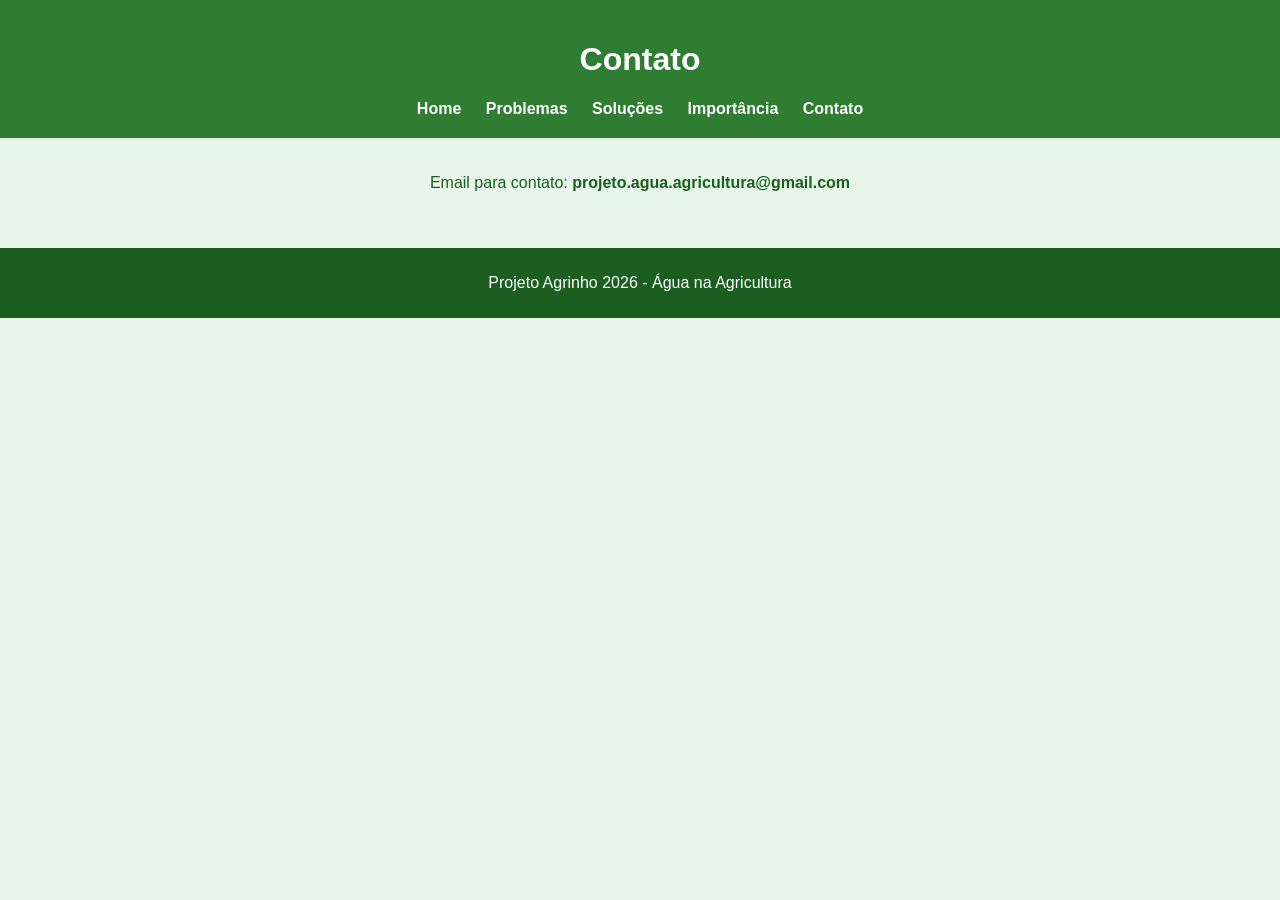
<file: contato.html>
<!DOCTYPE html>
<html lang="pt-BR">
<head>
    <meta charset="UTF-8">
    <title>Contato</title>
    <link rel="stylesheet" href="style.css">
</head>
<body>

<header>
    <h1>Contato</h1>
    <nav>
        <a href="index.html">Home</a>
        <a href="problemas.html">Problemas</a>
        <a href="solucoes.html">Soluções</a>
        <a href="importancia.html">Importância</a>
        <a href="contato.html">Contato</a>
    </nav>
</header>

<main>
    <p>Email para contato: <strong>projeto.agua.agricultura@gmail.com</strong></p>
</main>

<footer>
    <p>Projeto Agrinho 2026 - Água na Agricultura</p>
</footer>

</body>
</html>
</file>
<file: style.css>
body {
    font-family: Arial;
    margin: 0;
    background-color: #e8f5e9;
    text-align: center;
    color: #1b5e20;
}

header {
    background-color: #2e7d32;
    color: white;
    padding: 20px;
}

nav a {
    margin: 10px;
    color: white;
    text-decoration: none;
    font-weight: bold;
}

main {
    padding: 20px;
}

img {
    margin-top: 15px;
    border-radius: 10px;
}

footer {
    background-color: #1b5e20;
    color: white;
    padding: 10px;
    margin-top: 20px;
}
</file>
